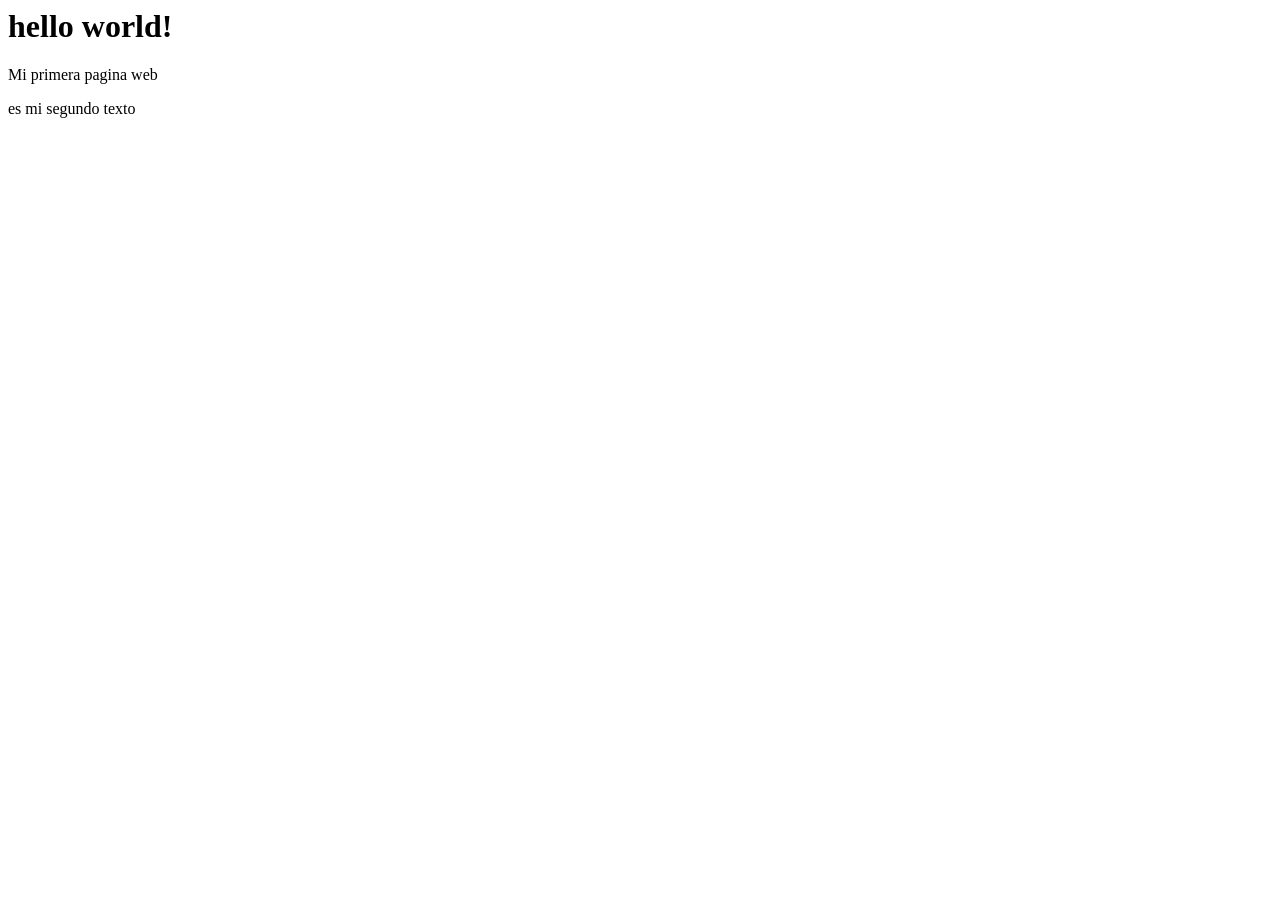
<file: 2.FRONTED_DEVELOPER_WEB/index.html>
<html>
    <head> 
    <title>mipágina vacana</title>
    <link rel="shortcut icon" href="https://encrypted-tbn0.gstatic.com/images?q=tbn:ANd9GcS4J7NceexZf7pm2tbEt8Ym5p5cU2xObbVLXYKhi9OCyA&s=10" type="image/x-icon">
    </head>
<body>
    <h1>hello world!</h1>
    <p>Mi primera pagina web</p>
    <p> es mi segundo texto</p>
</body>
</html>
</file>
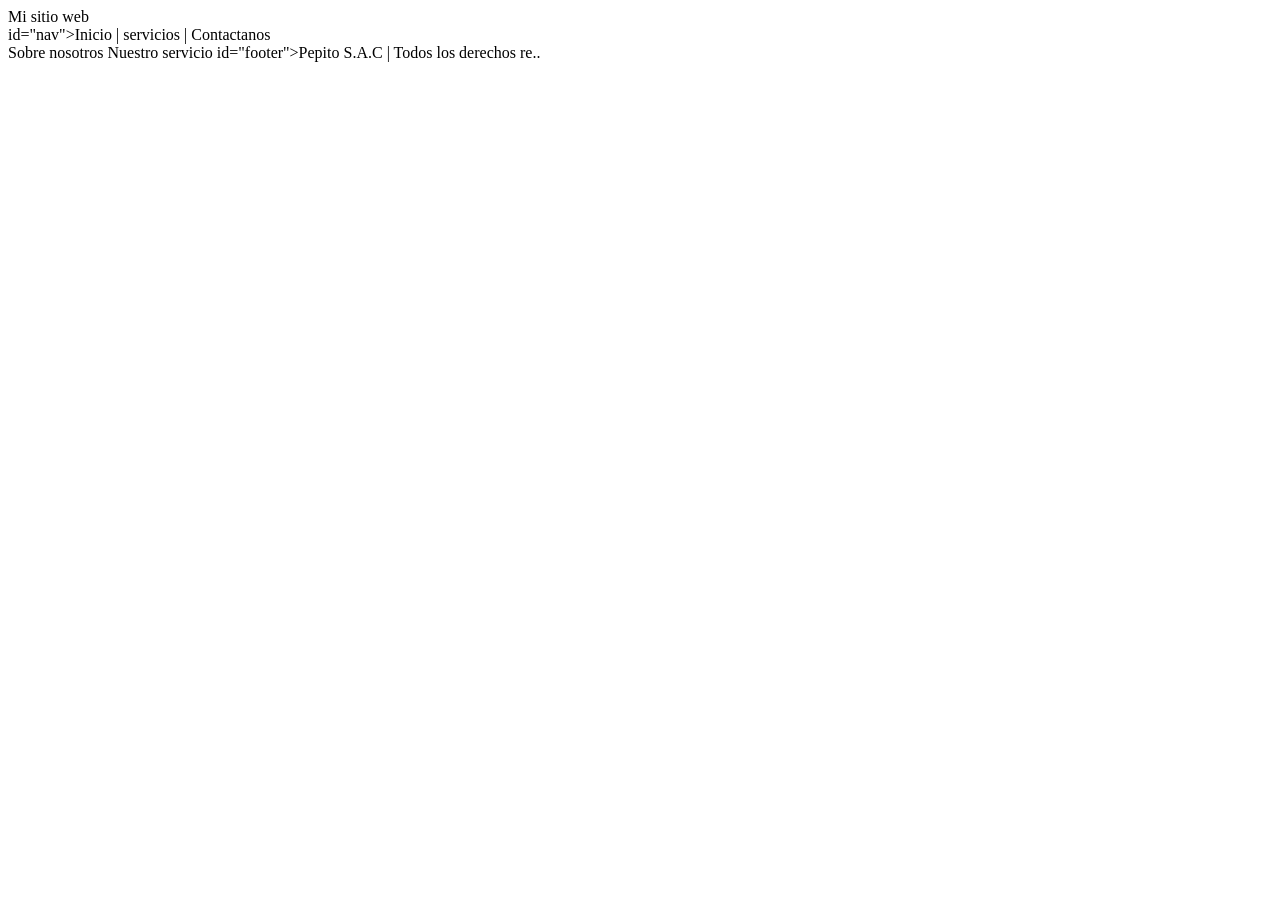
<file: 2.FRONTED_DEVELOPER_WEB/etiquetas_semanticas/index.html>
<!DOCTYPE html>
<html lang="en">
<head>
    <meta charset="UTF-8">
    <meta name="viewport" content="width=device-width, initial-scale=1.0">
    <title>Etiquetas Semanticas</title>
</head>
<body>
    <div class="header">Mi sitio web
    </div>id="nav">Inicio | servicios | Contactanos</div>
    <div id="main">
        </div class="section">Sobre nosotros</div>
        </div class="section">Nuestro servicio</div>
    </div>
    </div> id="footer">Pepito S.A.C | Todos los derechos re..</div>
</body>
</html>
</file>
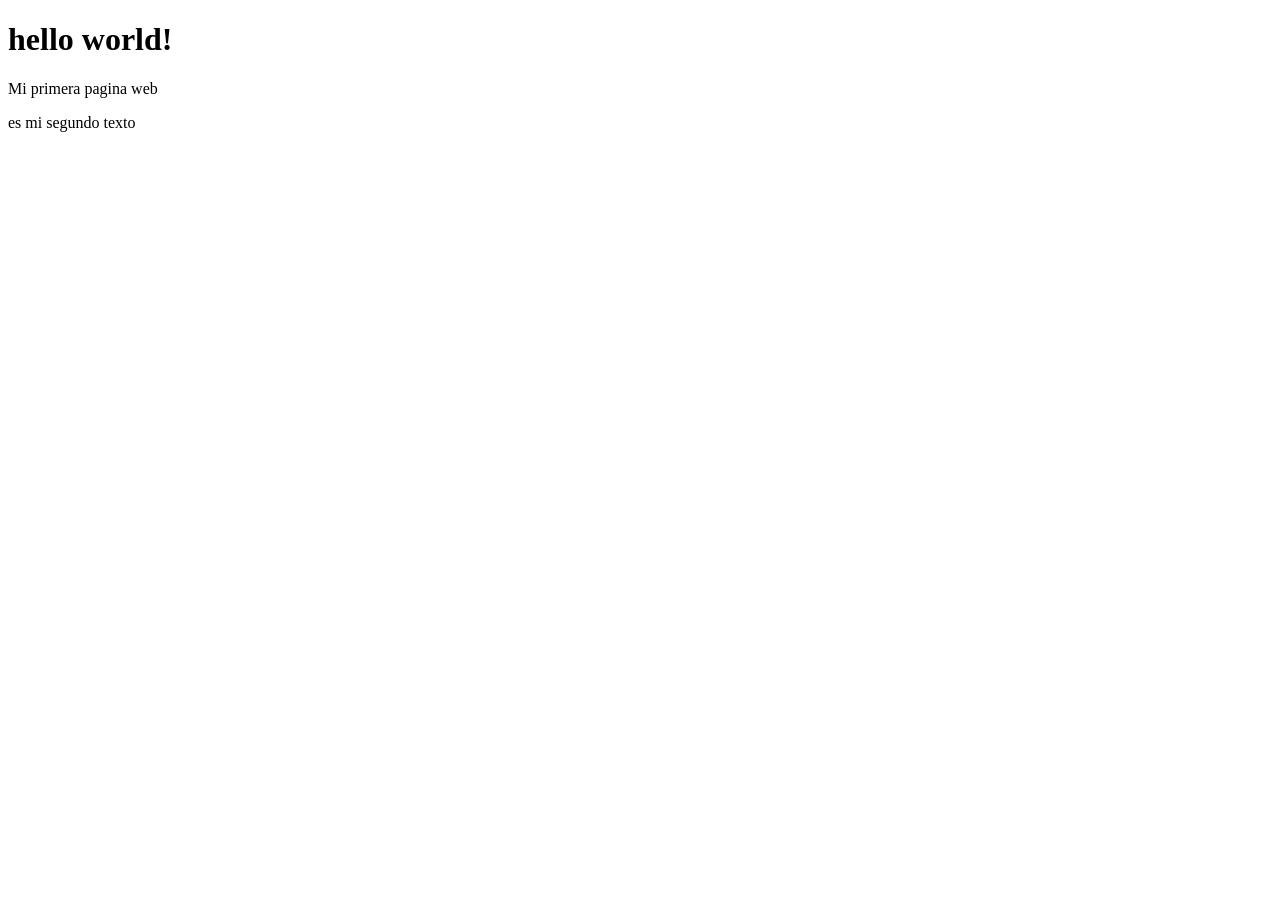
<file: 2.FRONTED_DEVELOPER_WEB/index5.html>
<!DOCTYPE html>
<html lang="en">
<head>
    <meta charset="UTF-8">
    <meta name="viewport" content="width=device-width, initial-scale=1.0">
    <title>mipágina vacana</title>
    <link rel="shortcut icon" href="https://encrypted-tbn0.gstatic.com/images?q=tbn:ANd9GcS4J7NceexZf7pm2tbEt8Ym5p5cU2xObbVLXYKhi9OCyA&s=10" type="image/x-icon">
</head>
<body>
  <h1>hello world!</h1>
    <p>Mi primera pagina web</p>
    <p> es mi segundo texto</p>  
</body>
</html>
</file>
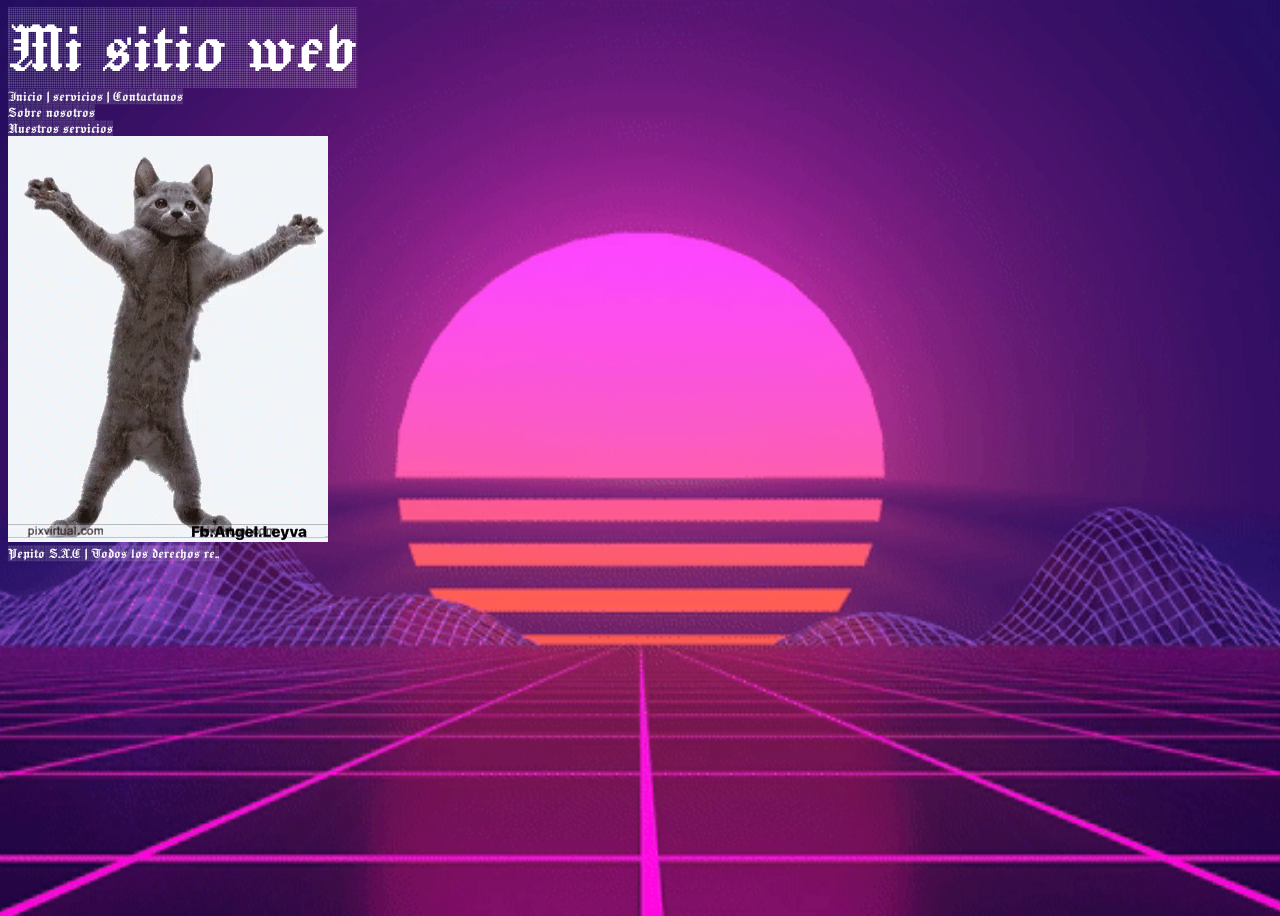
<file: 2.FRONTED_DEVELOPER_WEB/etiquetas_semanticas/idex_moderna.html>
<!DOCTYPE html>
<html lang="en">
<head>
    <meta charset="UTF-8">
    <meta name="viewport" content="width=device-width, initial-scale=1.0">
    <title>Etiquetas Semanticas</title>
    <link rel="stylesheet" href="estilos.css">
</head>
<body>
    <style>
        body{
                background-color: yellow;
                font-weight: 600;
        }        
    </style>
    <header style="font-size: 80px;">Mi sitio web</header>
    <nav>Inicio | servicios | Contactanos</nav>
    <main>
        <section>Sobre nosotros</section>
        <section>Nuestros servicios</section>
         <section><img src="cat-gato.gif" alt="Gato bailarin"></section>
        </main>
     <footer>Pepito S.A.C | Todos los derechos re..</footer>
</body>
</html>
</file>
<file: 2.FRONTED_DEVELOPER_WEB/etiquetas_semanticas/estilos.css>
@import url('https://fonts.googleapis.com/css2?family=Jacquard+24+Charted&display=swap');
/*El asterisco(*) significa que va afectar todo el texto */
*{
 font-family: "Jacquard 24 Charted", system-ui;
  font-weight: 400;
  font-style: normal;
}

body{
    background-image: url("fondo.gif");
    background-color: #fbea00;
    background-size: cover;
    background-repeat: no-repeat;
    background-position: center;
    font-weight: 600;
    color:#ffff; /* color del texto */
    height: 100dvh; /* Dynamic Viewport height*/
}  
img:hover{
    background-color: red;
    width: 50px;
}
header{
    font-size: 50px;
}
</file>
